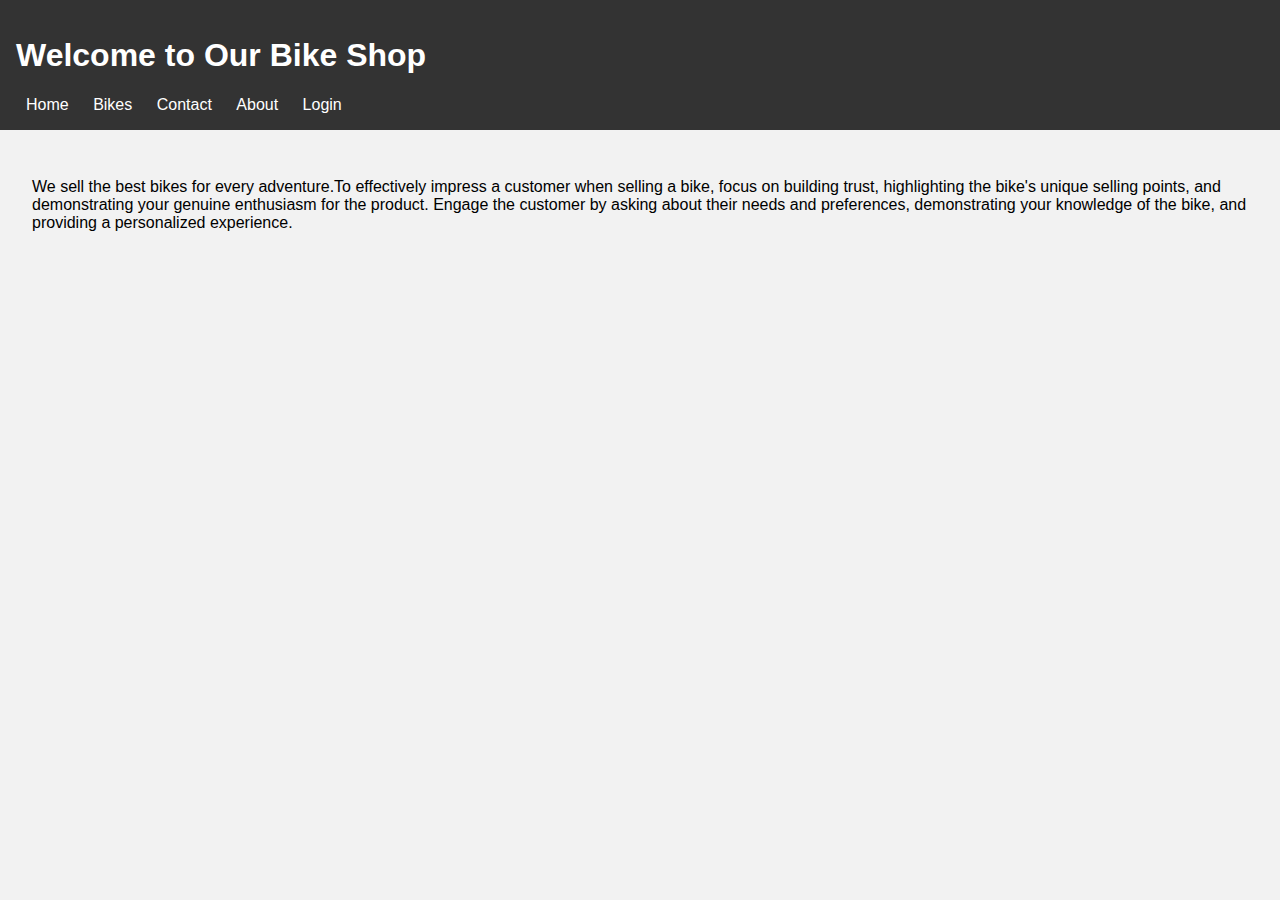
<file: index.html>
<!DOCTYPE html>
<html>
<head>
  <title>Bike Shop - Home</title>
  <link rel="stylesheet" href="styles.css">
</head>
<body>
  <header>
    <h1>Welcome to Our Bike Shop</h1>
    <nav>
       <a href="index.html">Home</a>
      <a href="bikes.html">Bikes</a>
      <a href="contact.html">Contact</a>
      <a href="about.html">About</a>
      <a href="login.php">Login</a>
    </nav>
  </header>
  <main>
    <p>We sell the best bikes for every adventure.To effectively impress a customer when selling a bike, focus on building trust, highlighting the bike's unique selling points, and demonstrating your genuine enthusiasm for the product. Engage the customer by asking about their needs and preferences, demonstrating your knowledge of the bike, and providing a personalized experience. </p>
  </main>
</body>
</html>
</file>
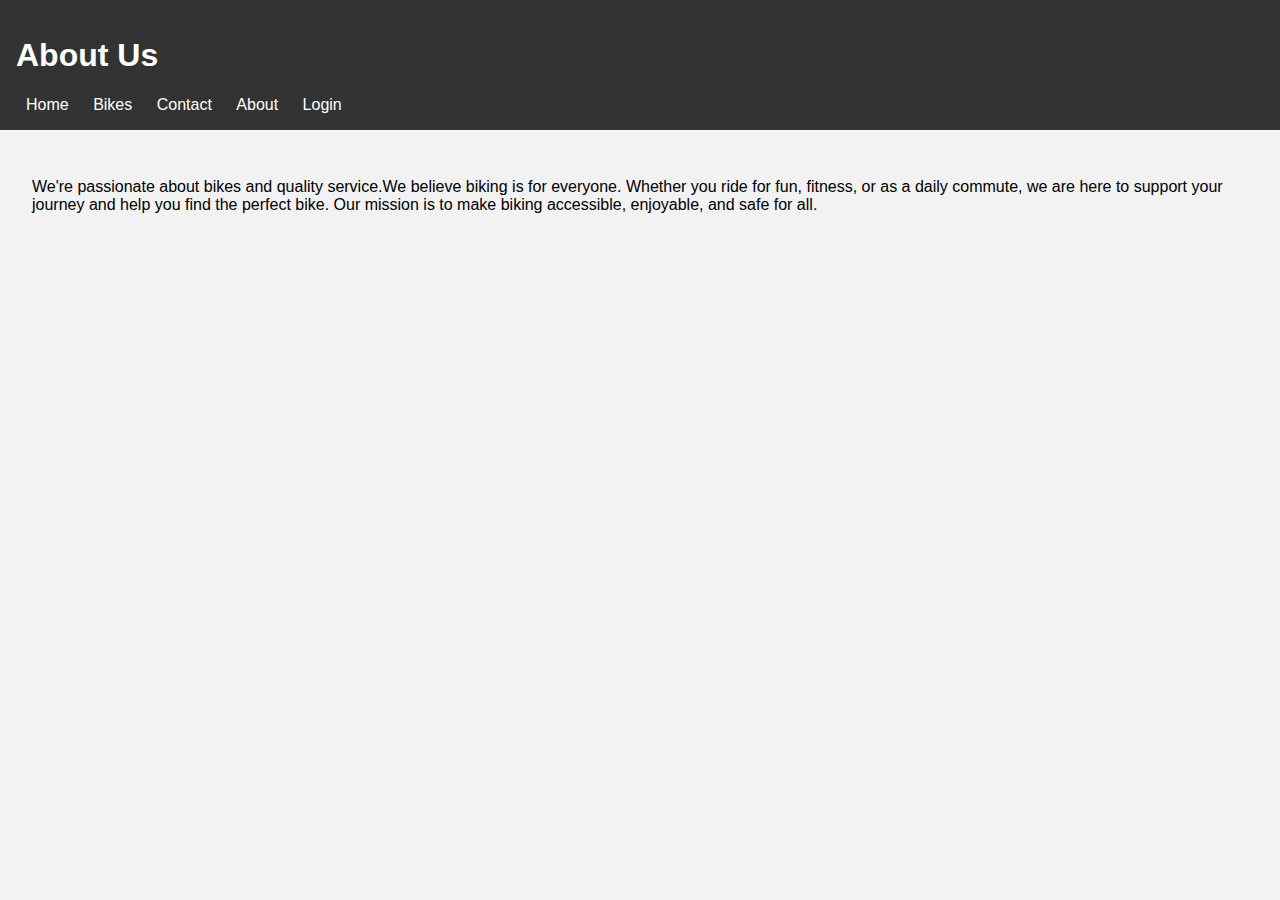
<file: about.html>
<!DOCTYPE html>
<html>
<head>
  <title>About - Bike Shop</title>
  <link rel="stylesheet" href="styles.css">
</head>
<body>
  <header>
    <h1>About Us</h1>
    <nav>
       <a href="index.html">Home</a>
      <a href="bikes.html">Bikes</a>
      <a href="contact.html">Contact</a>
      <a href="about.html">About</a>
      <a href="login.php">Login</a>
    </nav>
  </header>
  <main>
    <p>We're passionate about bikes and quality service.We believe biking is for everyone. Whether you ride for fun, fitness, or as a daily commute, we are here to support your journey and help you find the perfect bike. Our mission is to make biking accessible, enjoyable, and safe for all.</p>

  </main>
</body>
</html>
</file>
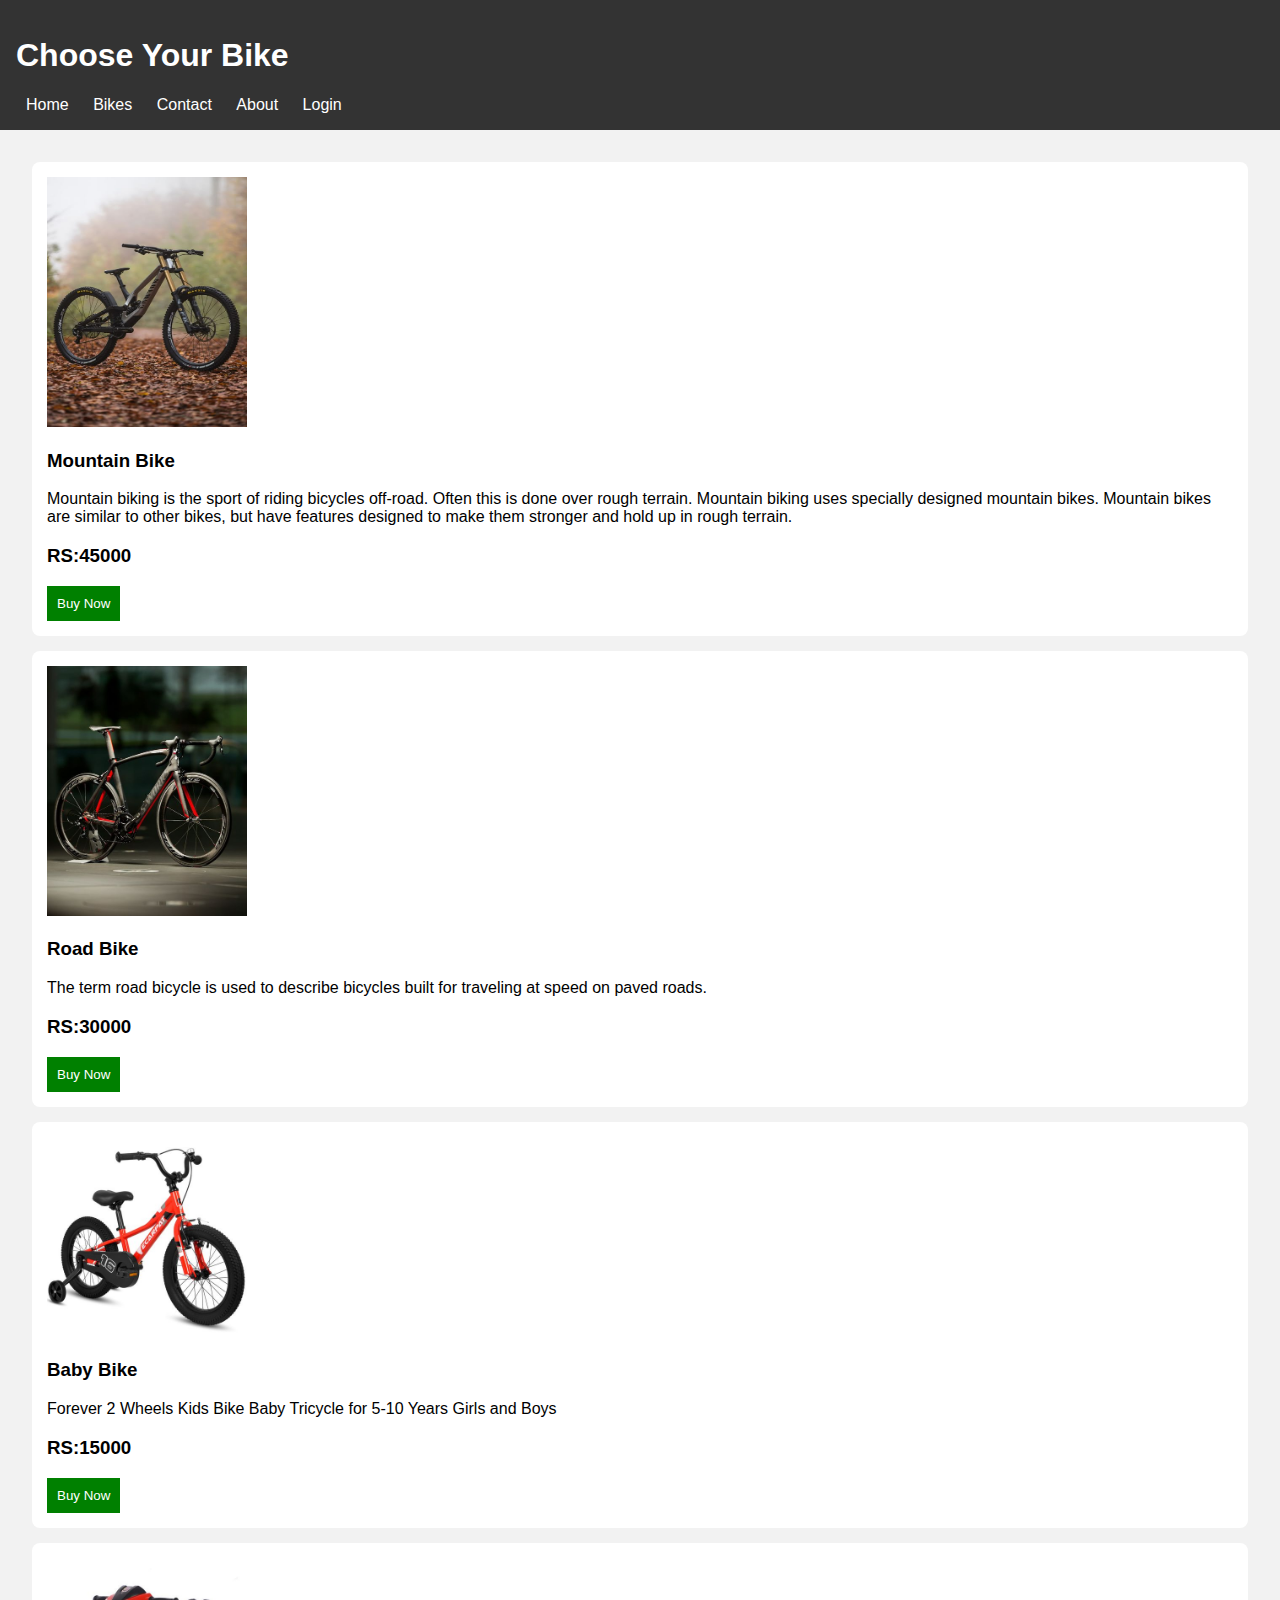
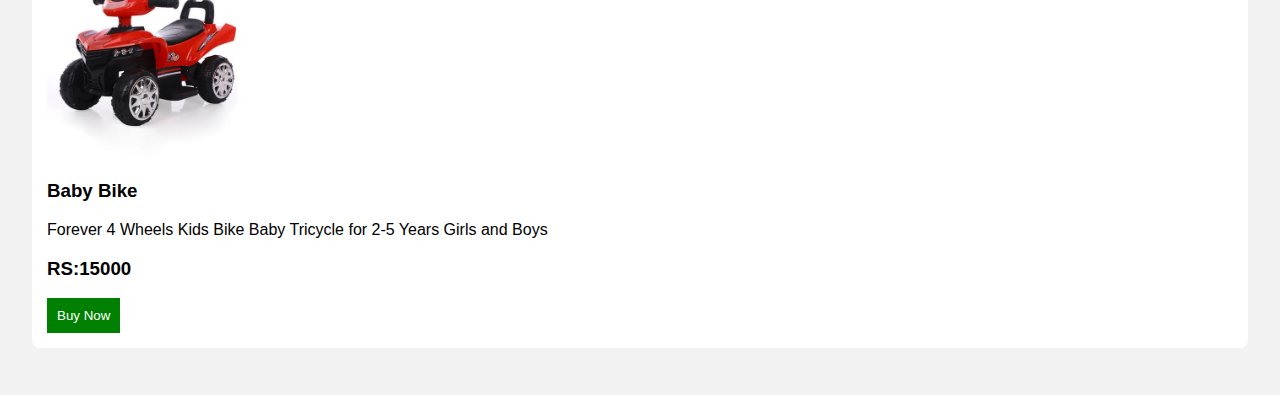
<file: bikes.html>
<!DOCTYPE html>
<html>
<head>
  <title>Bikes - Bike Shop</title>
  <link rel="stylesheet" href="styles.css">
  <script src="script.js" defer></script>
</head>
<body>
  <header>
    <h1>Choose Your Bike</h1>
    <nav>
      <a href="index.html">Home</a>
      <a href="bikes.html">Bikes</a>
      <a href="contact.html">Contact</a>
      <a href="about.html">About</a>
      <a href="login.php">Login</a>
    </nav>
  </header>
  <main>
    <div class="bike-card">
      <img src="images/bike1.jpg" alt="Mountain Bike" width="200px" height="250px">
      <h3>Mountain Bike</h3>
      <P>Mountain biking is the sport of riding bicycles off-road. Often this is done over rough terrain. Mountain biking uses specially designed mountain bikes. Mountain bikes are similar to other bikes, but have features designed to make them stronger and hold up in rough terrain.</p>
      <h3>RS:45000</h3>
      <button onclick="buyBike('Mountain Bike')">Buy Now</button>
    </div>

    <div class="bike-card">
      <img src="images/bike2.jpg" alt="Road Bike" width="200px" height="250px">
      <h3>Road Bike</h3>
      <p>The term road bicycle is used to describe bicycles built for traveling at speed on paved roads.</P>
      <h3>RS:30000</h3>
      <button onclick="buyBike('Road Bike')">Buy Now</button>
    </div>
    
     <div class="bike-card">
      <img src="images/bike3.jpg" alt="Road Bike" width="200px" height="200px">
      <h3>Baby Bike</h3>
      <p>Forever 2 Wheels Kids Bike Baby Tricycle for 5-10 Years Girls and Boys</P>
      <h3>RS:15000</h3>
      <button onclick="buyBike('Road Bike')">Buy Now</button>
    </div>

     <div class="bike-card">
      <img src="images/bike4.jpg" alt="Road Bike" width="200px" height="200px">
      <h3>Baby Bike</h3>
      <p>Forever 4 Wheels Kids Bike Baby Tricycle for 2-5 Years Girls and Boys</P>
      <h3>RS:15000</h3>
      <button onclick="buyBike('Road Bike')">Buy Now</button>
    </div>



  </main>
</body>
</html>
</file>
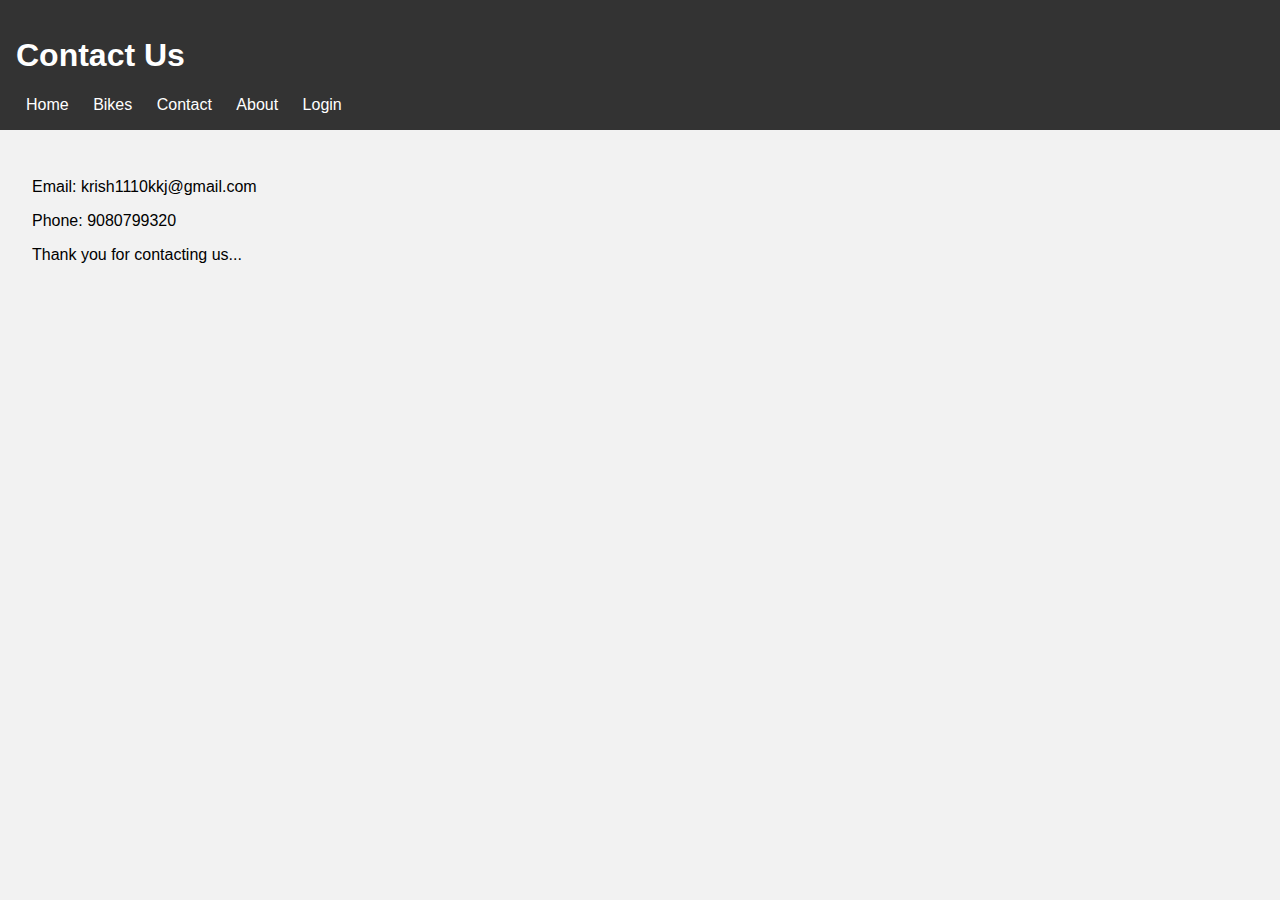
<file: contact.html>
<!DOCTYPE html>
<html>
<head>
  <title>Contact - Bike Shop</title>
  <link rel="stylesheet" href="styles.css">
</head>
<body>
  <header>
    <h1>Contact Us</h1>
    <nav>
      <a href="index.html">Home</a>
      <a href="bikes.html">Bikes</a>
      <a href="contact.html">Contact</a>
      <a href="about.html">About</a>
      <a href="login.php">Login</a>
    </nav>
  </header>
  <main>
    <p>Email: krish1110kkj@gmail.com</p>
    <p>Phone: 9080799320</p>
    <p>Thank you for contacting us...</p>
  </main>
</body>
</html>
</file>
<file: styles.css>
body {
  font-family: Arial, sans-serif;
  background: #f2f2f2;
  margin: 0;
  padding: 0;
}
header {
  background: #333;
  color: white;
  padding: 1em;
}
nav a {
  color: white;
  margin: 0 10px;
  text-decoration: none;
}
main {
  padding: 2em;
}
.bike-card {
  background: white;
  padding: 15px;
  margin-bottom: 15px;
  border-radius: 8px;
}
button {
  background-color: green;
  color: white;
  padding: 10px;
  border: none;
  cursor: pointer;
}
</file>
